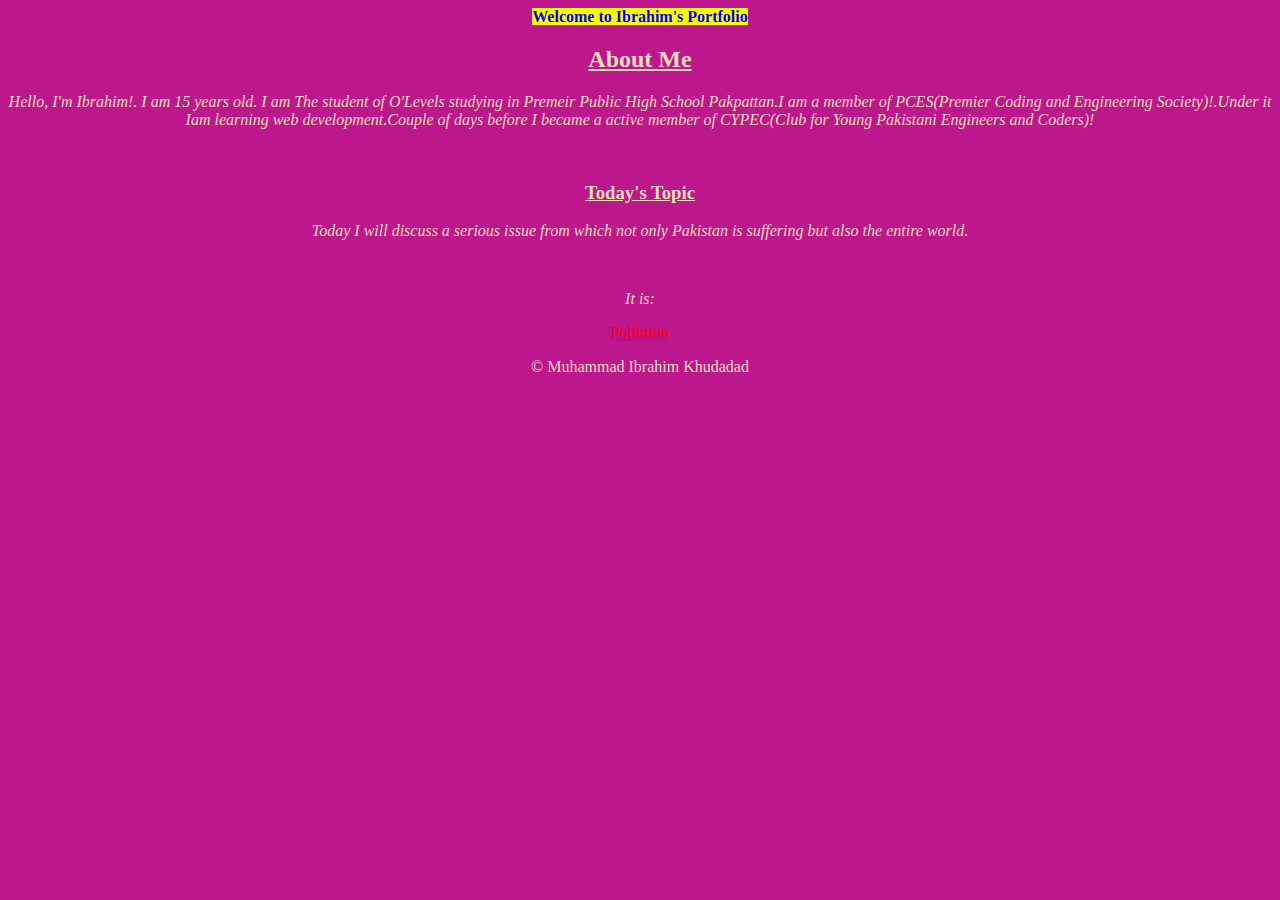
<file: index.html>
<!DOCTYPE html>
<html lang="en">
<head>
    <meta charset="UTF-8">
    <meta name="viewport" content="width=device-width, initial-scale=1.0">
    <title>Ibrahim's portfolio</title>
    <link rel="icon"href="https://encrypted-tbn0.gstatic.com/images?q=tbn:ANd9GcQTpYBjdJJacUm4iLlD5PdTfno32tFidzGzqw&s" type="image/x-icon">
    
   
    <link rel="stylesheet" href="style.css" >
</head>
<body style="background-color:rgb(188, 23, 141);"
      <h1><strong><mark>Welcome to Ibrahim's Portfolio</mark></strong></h1>
    <h2><u>About Me</u></h2>
    <p><i>Hello, I'm Ibrahim!. I am 15 years old. I am The student of O'Levels studying in Premeir Public High School Pakpattan.I am a member of PCES(Premier Coding and Engineering Society)!.Under it Iam learning web development.Couple of days before I became a active member of CYPEC(Club for Young Pakistani Engineers and Coders)!</i></p>
    <br>
    <h3><u>Today's Topic</u></h3>
    <p><i>Today I will discuss a serious issue from which not only Pakistan is suffering but also the entire world.</i></p>
    <br>
    <div>
  
    <p><i>It is:</i></p>
    
  <a href="pol.html">Pollution</a>
    <footer>
        <p>&copy; Muhammad Ibrahim Khudadad</p>
    </footer>
</body>
</html>
</file>
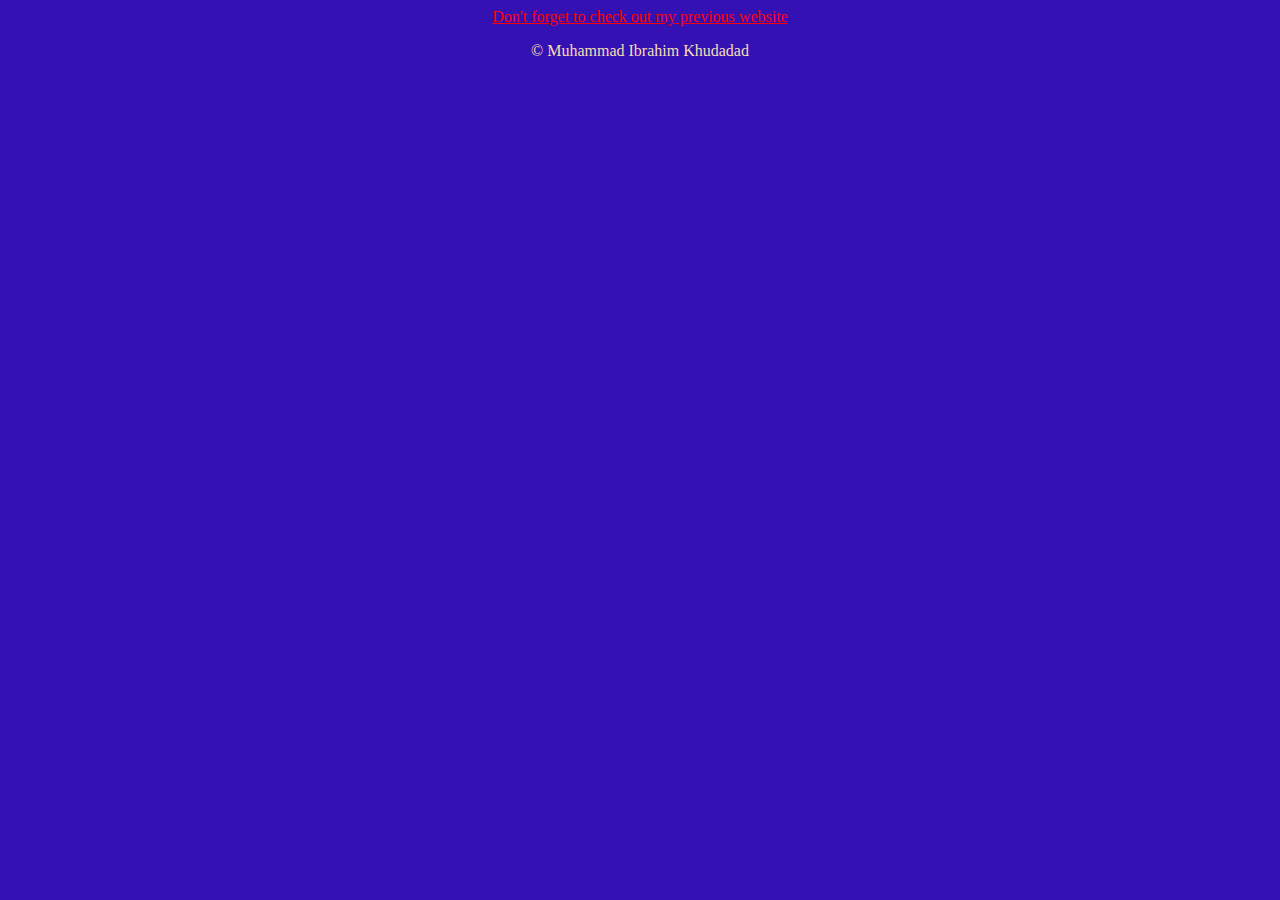
<file: g.html>
<!DOCTYPE html>
<html lang="en">
<head>
    <meta charset="UTF-8">
    <meta name="viewport" content="width=device-width, initial-scale=1.0">
    <title>My previous website</title>
    <link rel="icon"href="https://ibrahim-debug-blip.github.io/ibr/favicon.ico" type="image/x-icon">
    <link rel="stylesheet" href="style.css" >
</head>
<body>
    <a href="https://ibrahim-debug-blip.github.io/ibr/"> Don't forget to check out my previous website</a>
    <br>
    <footer>
        <p>&copy; Muhammad Ibrahim Khudadad</p>
    </footer>

    
</body>
</html>
</file>
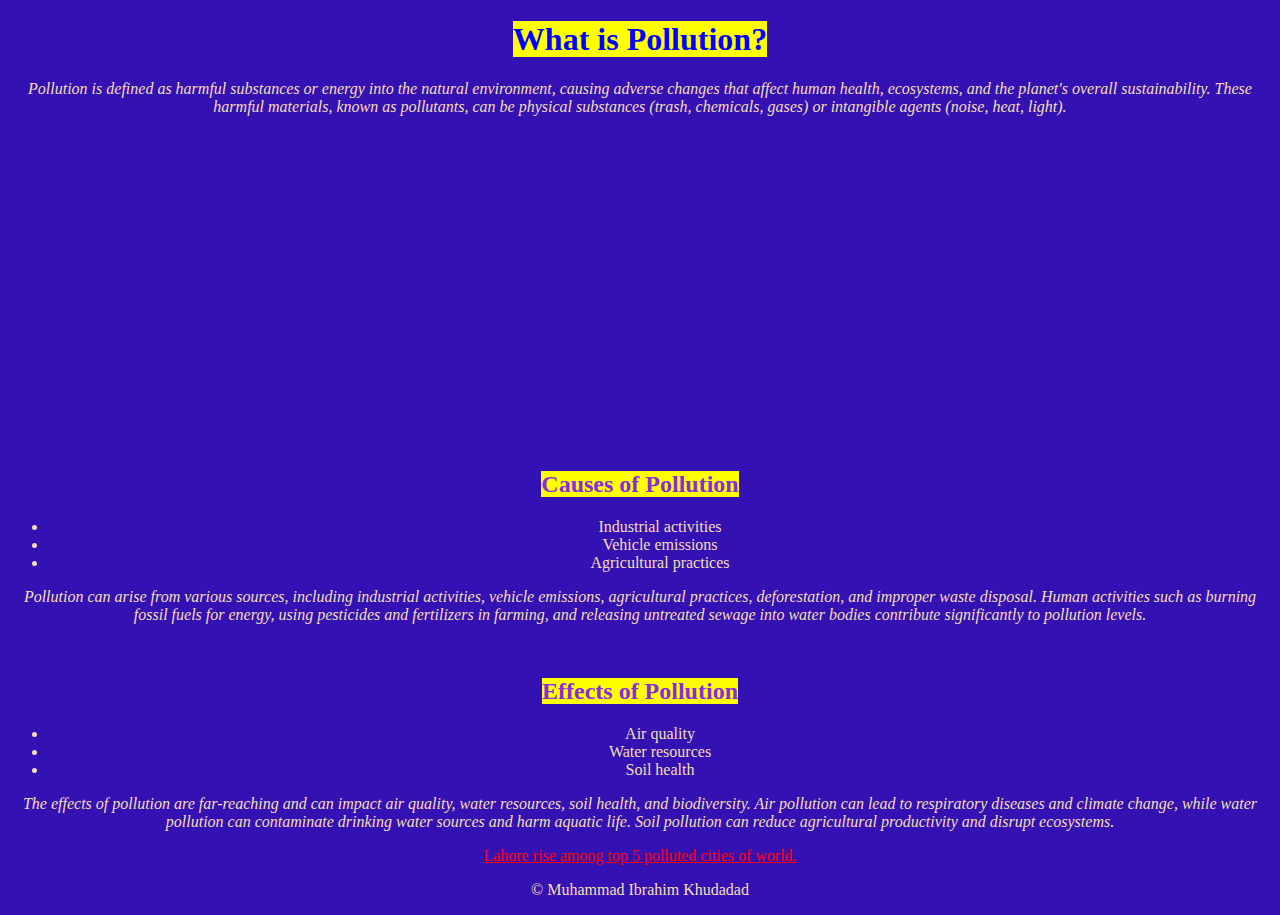
<file: pol.html>
<!DOCTYPE html>
<html lang="en">
<head>
    <meta charset="UTF-8">
    <meta name="viewport" content="width=device-width, initial-scale=1.0">
    <title>Pollution</title>
    <link rel="icon"href="https://encrypted-tbn0.gstatic.com/images?q=tbn:ANd9GcQ9BddyWElntZFKQFHmCl9_hSQA7sh5BuNABQ&s" type="image/x-icon">
    
    <link rel="stylesheet" href="style.css" >
  </head>
<body>
  <h1><strong><mark>What is Pollution?</mark></strong></h1>
    <p><i>Pollution is defined as harmful substances or energy into the natural environment, causing adverse changes that affect human health, ecosystems, and the planet's overall sustainability. These harmful materials, known as pollutants, can be physical substances (trash, chemicals, gases) or intangible agents (noise, heat, light). </i></p>
    <iframe width="560" height="315" src="https://www.youtube-nocookie.com/embed/OqHp03RRTDs?si=QNyKSVPh1m5JqmTw" title="YouTube video player" frameborder="0" allow="accelerometer; autoplay; clipboard-write; encrypted-media; gyroscope; picture-in-picture; web-share" referrerpolicy="strict-origin-when-cross-origin" allowfullscreen></iframe>
    <br>
    <h2><mark><strong>Causes of Pollution</strong></mark></h2>
    <ul>
  <li>Industrial activities</li>
  <li>Vehicle emissions</li>
  <li>Agricultural practices</li>
</ul>
    <p><i>Pollution can arise from various sources, including industrial activities, vehicle emissions, agricultural practices, deforestation, and improper waste disposal. Human activities such as burning fossil fuels for energy, using pesticides and fertilizers in farming, and releasing untreated sewage into water bodies contribute significantly to pollution levels.</i></p>
    
    <br>
    <h2><mark><strong>Effects of Pollution</strong></mark></h2>
    <ul>
  <li>Air quality</li>
  <li>Water resources</li>
  <li>Soil health</li>
</ul>

    <p><i>The effects of pollution are far-reaching and can impact air quality, water resources, soil health, and biodiversity. Air pollution can lead to respiratory diseases and climate change, while water pollution can contaminate drinking water sources and harm aquatic life. Soil pollution can reduce agricultural productivity and disrupt ecosystems.</i></p>
    
    <a href="lahore.html">Lahore rise among top 5 polluted cities of world.</a>
    <footer>
        <p>&copy; Muhammad Ibrahim Khudadad </p>
    </footer>

</body>
</html>
</file>
<file: style.css>
img
{
    width:400px;
}
head
{
   text-align : center ;
    font-family : "Times New Roman";
    background:  pink ;
    color: wheat;
}
body
{
    text-align : center ;
    font-family : "Times New Roman";
    background:   rgb(52, 17, 179);
    color: wheat;
}
/* unvisited link */
a:link {
  color: #FF0000;
}

/* visited link */
a:visited {
  color: #cef10b;
}

/* mouse over link */
a:hover {
  color: #FF00FF;
}

/* selected link */
a:active {
  color: #0000FF;
}
mark
{
  color:blue
}

strong
{
  color:blueviolet
}
button 
{
  background-color: White;
  border: none;
  color: rgb(228, 15, 15);
  padding: 15px 32px;
  text-align: center;
  text-decoration: none;
  display: inline-block;
  font-size: 16px;
   opacity: 0.6;
  transition: 0.3s;
  display: inline-block;          
  cursor: pointer;
  border: 2px solid #04AA6D;
  box-shadow:0 8px 16px 0 wheat
  
}
button span 
{
  display: inline-block;
  position: relative;
  transition: 0.5s;
}

button span:after 
{
  content: '\00bb';
  position: absolute;
  opacity: 0;
  right: -20px;
  transition: 0.5s;
}

button:hover span 
{
  padding-right: 25px;
}

button:hover span:after 
{
  opacity: 1;
  right: 0;
}
</file>
